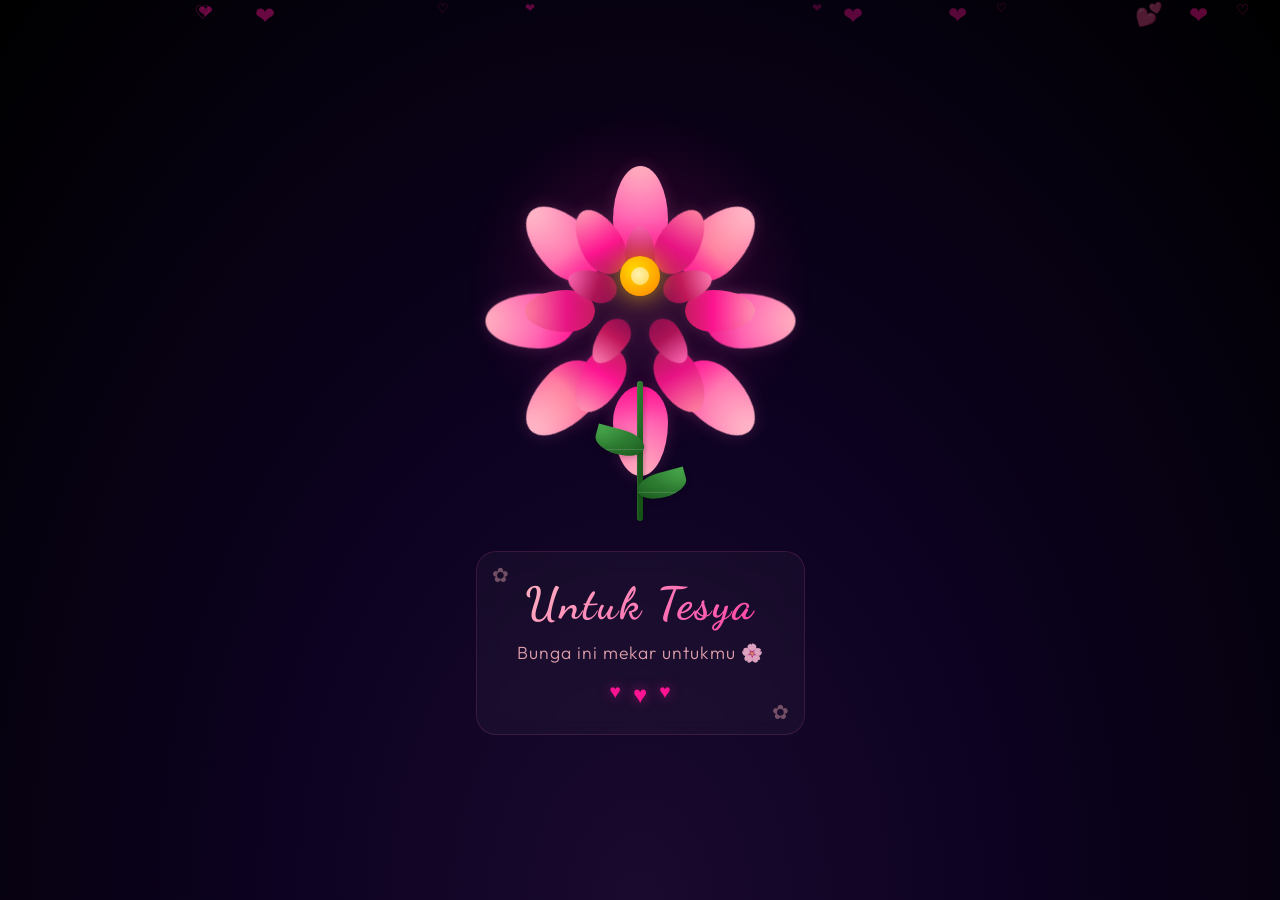
<file: index.html>
<!DOCTYPE html>
<html lang="id">
<head>
    <meta charset="UTF-8">
    <meta name="viewport" content="width=device-width, initial-scale=1.0">
    <title>Bunga untuk Tesya 🌸</title>
    <link href="https://fonts.googleapis.com/css2?family=Dancing+Script:wght@400;700&family=Outfit:wght@300;400;600&display=swap" rel="stylesheet">
    <link rel="stylesheet" href="style.css">
</head>
<body>
    <div class="background-particles" id="particles"></div>
    
    <div class="falling-petals" id="fallingPetals"></div>

    <div class="main-container">
        <!-- Glowing aura behind the flower -->
        <div class="flower-glow"></div>

        <!-- The Flower -->
        <div class="flower-wrapper" id="flowerWrapper">
            <div class="flower">
                <!-- Outer petals layer -->
                <div class="petal-layer outer-layer">
                    <div class="petal petal-1"></div>
                    <div class="petal petal-2"></div>
                    <div class="petal petal-3"></div>
                    <div class="petal petal-4"></div>
                    <div class="petal petal-5"></div>
                    <div class="petal petal-6"></div>
                    <div class="petal petal-7"></div>
                    <div class="petal petal-8"></div>
                </div>
                <!-- Middle petals layer -->
                <div class="petal-layer middle-layer">
                    <div class="petal mid-petal mid-1"></div>
                    <div class="petal mid-petal mid-2"></div>
                    <div class="petal mid-petal mid-3"></div>
                    <div class="petal mid-petal mid-4"></div>
                    <div class="petal mid-petal mid-5"></div>
                    <div class="petal mid-petal mid-6"></div>
                </div>
                <!-- Inner petals layer -->
                <div class="petal-layer inner-layer">
                    <div class="petal inner-petal inner-1"></div>
                    <div class="petal inner-petal inner-2"></div>
                    <div class="petal inner-petal inner-3"></div>
                    <div class="petal inner-petal inner-4"></div>
                    <div class="petal inner-petal inner-5"></div>
                </div>
                <!-- Center of the flower -->
                <div class="flower-center">
                    <div class="center-inner"></div>
                    <div class="center-sparkle s1"></div>
                    <div class="center-sparkle s2"></div>
                    <div class="center-sparkle s3"></div>
                    <div class="center-sparkle s4"></div>
                </div>
            </div>

            <!-- Stem -->
            <div class="stem-container">
                <div class="stem"></div>
                <div class="leaf leaf-left">
                    <div class="leaf-vein"></div>
                </div>
                <div class="leaf leaf-right">
                    <div class="leaf-vein"></div>
                </div>
            </div>
        </div>

        <!-- Message -->
        <div class="message-container" id="message">
            <div class="message-decoration left">✿</div>
            <h1 class="title">Untuk Tesya</h1>
            <p class="subtitle">Bunga ini mekar untukmu &#x1F338;</p>
            <div class="heart-line">
                <span class="heart">♥</span>
                <span class="heart">♥</span>
                <span class="heart">♥</span>
            </div>
            <div class="message-decoration right">✿</div>
        </div>
    </div>

    <!-- Floating hearts -->
    <div class="floating-hearts" id="floatingHearts"></div>

    <script src="script.js"></script>
</body>
</html>
</file>
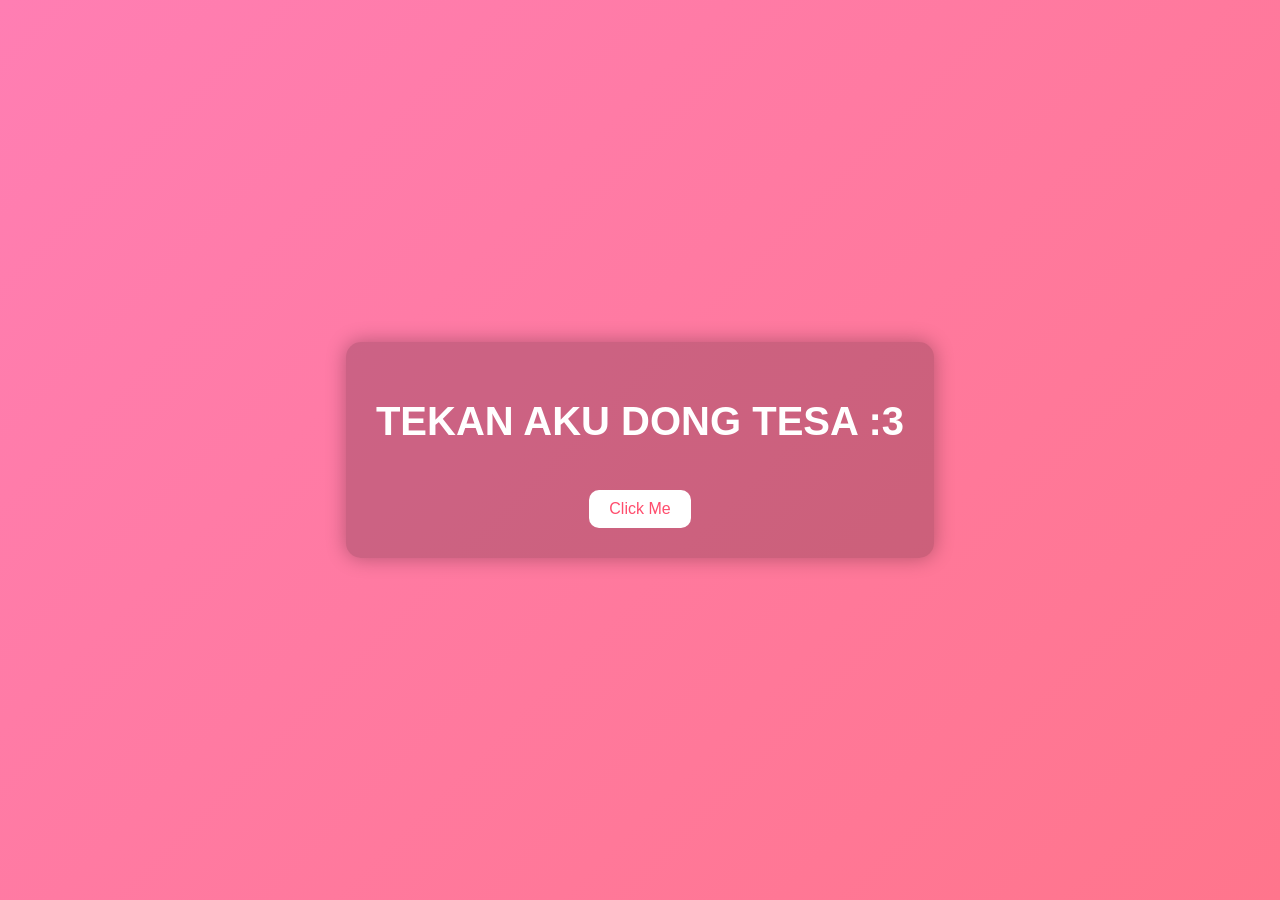
<file: tesyalaa.html>
<!DOCTYPE html>
<html lang="en">
<head>
  <meta charset="UTF-8">
  <title>For You ❤️</title>
  <style>
    body {
      margin: 0;
      height: 100vh;
      display: flex;
      justify-content: center;
      align-items: center;
      background: linear-gradient(135deg, #ff7eb3, #ff758c);
      font-family: Arial, sans-serif;
      color: white;
      text-align: center;
    }

    .box {
      background: rgba(0,0,0,0.2);
      padding: 30px;
      border-radius: 15px;
      box-shadow: 0 0 20px rgba(0,0,0,0.3);
    }

    h1 {
      font-size: 2.5em;
    }

    button {
      margin-top: 20px;
      padding: 10px 20px;
      border: none;
      border-radius: 10px;
      background: white;
      color: #ff4d6d;
      font-size: 16px;
      cursor: pointer;
    }

    button:hover {
      background: #ffe0e6;
    }
  </style>
</head>
<body>

  <div class="box">
    <h1 id="text">TEKAN AKU DONG TESA :3</h1>
    <button onclick="gombal()">Click Me</button>
  </div>

  <script>
  let index = 0;

  function gombal() {
    const lines = [
      "Tesyalaa, kamu cantik banget hari ini!",
      "Terimakasih ya sudah menemani aku jalan tadi, aku senang banget bisa jalan sama kamu",
      "Semoga kita bisa jalan-jalan lagi yaa",
      "Jangan bosan-bosan yaa",
      "Aku harap kita bisa terus seperti ini!",
      "goodnight tesyalaa <3"
    ];

    document.getElementById("text").innerText = lines[index];

    index++;

    // kalau sudah sampai akhir, ulang dari awal
    if (index >= lines.length) {
      index = 0;
    }
  }
</script>
</file>
<file: style.css>
/* ===== RESET & BASE ===== */
*, *::before, *::after {
    margin: 0;
    padding: 0;
    box-sizing: border-box;
}

html, body {
    width: 100%;
    height: 100%;
    overflow: hidden;
    font-family: 'Outfit', sans-serif;
}

body {
    display: flex;
    align-items: center;
    justify-content: center;
    background: radial-gradient(ellipse at 50% 100%, #1a0a2e 0%, #0d0221 40%, #000000 100%);
    position: relative;
}

/* ===== BACKGROUND PARTICLES ===== */
.background-particles {
    position: fixed;
    inset: 0;
    pointer-events: none;
    z-index: 0;
}

.particle {
    position: absolute;
    border-radius: 50%;
    background: radial-gradient(circle, rgba(255, 182, 193, 0.8), transparent);
    animation: floatParticle linear infinite;
    pointer-events: none;
}

@keyframes floatParticle {
    0% {
        transform: translateY(0) translateX(0) scale(1);
        opacity: 0;
    }
    10% {
        opacity: 1;
    }
    90% {
        opacity: 1;
    }
    100% {
        transform: translateY(-100vh) translateX(50px) scale(0);
        opacity: 0;
    }
}

/* ===== FALLING PETALS ===== */
.falling-petals {
    position: fixed;
    inset: 0;
    pointer-events: none;
    z-index: 5;
}

.falling-petal {
    position: absolute;
    width: 15px;
    height: 20px;
    background: radial-gradient(ellipse at 30% 30%, #ffb6c1, #ff69b4);
    border-radius: 50% 50% 50% 50% / 60% 60% 40% 40%;
    opacity: 0;
    animation: petalFall linear infinite;
    filter: blur(0.5px);
    box-shadow: 0 0 6px rgba(255, 105, 180, 0.3);
}

@keyframes petalFall {
    0% {
        transform: translateY(-20px) rotate(0deg) scale(0.8);
        opacity: 0;
    }
    5% {
        opacity: 0.9;
    }
    50% {
        transform: translateY(50vh) rotate(180deg) translateX(30px) scale(1);
        opacity: 0.7;
    }
    100% {
        transform: translateY(105vh) rotate(360deg) translateX(-20px) scale(0.6);
        opacity: 0;
    }
}

/* ===== MAIN CONTAINER ===== */
.main-container {
    display: flex;
    flex-direction: column;
    align-items: center;
    position: relative;
    z-index: 2;
    animation: fadeInUp 2s ease-out;
}

@keyframes fadeInUp {
    from {
        opacity: 0;
        transform: translateY(40px);
    }
    to {
        opacity: 1;
        transform: translateY(0);
    }
}

/* ===== FLOWER GLOW ===== */
.flower-glow {
    position: absolute;
    top: -60px;
    width: 350px;
    height: 350px;
    border-radius: 50%;
    background: radial-gradient(circle, rgba(255, 105, 180, 0.2) 0%, rgba(255, 20, 147, 0.08) 40%, transparent 70%);
    animation: glowPulse 3s ease-in-out infinite;
    pointer-events: none;
    z-index: 0;
}

@keyframes glowPulse {
    0%, 100% {
        transform: scale(1);
        opacity: 0.6;
    }
    50% {
        transform: scale(1.15);
        opacity: 1;
    }
}

/* ===== FLOWER WRAPPER ===== */
.flower-wrapper {
    position: relative;
    display: flex;
    flex-direction: column;
    align-items: center;
    z-index: 2;
    cursor: pointer;
    transition: transform 0.3s ease;
}

.flower-wrapper:hover {
    transform: scale(1.05);
}

/* ===== FLOWER ===== */
.flower {
    position: relative;
    width: 220px;
    height: 220px;
    display: flex;
    align-items: center;
    justify-content: center;
    animation: flowerSway 4s ease-in-out infinite;
}

@keyframes flowerSway {
    0%, 100% { transform: rotate(-2deg); }
    50% { transform: rotate(2deg); }
}

/* ===== PETAL LAYERS ===== */
.petal-layer {
    position: absolute;
    width: 100%;
    height: 100%;
    display: flex;
    align-items: center;
    justify-content: center;
}

/* ----- Outer Petals ----- */
.outer-layer .petal {
    position: absolute;
    width: 55px;
    height: 90px;
    border-radius: 50% 50% 50% 50% / 60% 60% 40% 40%;
    transform-origin: center bottom;
    animation: bloomOuter 2.5s ease-out forwards;
    opacity: 0;
    box-shadow: 
        inset 0 -15px 25px rgba(255, 20, 147, 0.3),
        0 0 15px rgba(255, 105, 180, 0.2);
}

.petal-1 {
    background: linear-gradient(180deg, #ffb6c1 0%, #ff69b4 60%, #ff1493 100%);
    animation-delay: 0.3s !important;
}
.petal-2 {
    background: linear-gradient(180deg, #ffc0cb 0%, #ff85a2 60%, #ff1493 100%);
    animation-delay: 0.45s !important;
}
.petal-3 {
    background: linear-gradient(180deg, #ffb6c1 0%, #ff69b4 60%, #e91386 100%);
    animation-delay: 0.6s !important;
}
.petal-4 {
    background: linear-gradient(180deg, #ffc0cb 0%, #ff7eb3 60%, #ff1493 100%);
    animation-delay: 0.75s !important;
}
.petal-5 {
    background: linear-gradient(180deg, #ffb6c1 0%, #ff69b4 60%, #ff1493 100%);
    animation-delay: 0.9s !important;
}
.petal-6 {
    background: linear-gradient(180deg, #ffc0cb 0%, #ff85a2 60%, #e91386 100%);
    animation-delay: 1.05s !important;
}
.petal-7 {
    background: linear-gradient(180deg, #ffb6c1 0%, #ff69b4 60%, #ff1493 100%);
    animation-delay: 1.2s !important;
}
.petal-8 {
    background: linear-gradient(180deg, #ffc0cb 0%, #ff7eb3 60%, #ff1493 100%);
    animation-delay: 1.35s !important;
}

.petal-1 { --rotate: 0deg; }
.petal-2 { --rotate: 45deg; }
.petal-3 { --rotate: 90deg; }
.petal-4 { --rotate: 135deg; }
.petal-5 { --rotate: 180deg; }
.petal-6 { --rotate: 225deg; }
.petal-7 { --rotate: 270deg; }
.petal-8 { --rotate: 315deg; }

@keyframes bloomOuter {
    0% {
        opacity: 0;
        transform: rotate(var(--rotate)) translateY(0) scale(0.2);
    }
    60% {
        opacity: 1;
        transform: rotate(var(--rotate)) translateY(-70px) scale(1.1);
    }
    100% {
        opacity: 1;
        transform: rotate(var(--rotate)) translateY(-65px) scale(1);
    }
}

/* ----- Middle Petals ----- */
.middle-layer .mid-petal {
    position: absolute;
    width: 42px;
    height: 70px;
    border-radius: 50% 50% 50% 50% / 60% 60% 40% 40%;
    transform-origin: center bottom;
    animation: bloomMiddle 2s ease-out forwards;
    opacity: 0;
    box-shadow: 
        inset 0 -10px 20px rgba(219, 39, 119, 0.3),
        0 0 12px rgba(255, 105, 180, 0.15);
}

.mid-1 {
    background: linear-gradient(180deg, #ff85a2 0%, #e91386 60%, #c2185b 100%);
    --rotate: 30deg;
    animation-delay: 1.4s !important;
}
.mid-2 {
    background: linear-gradient(180deg, #ff9bb5 0%, #ff1493 60%, #c2185b 100%);
    --rotate: 90deg;
    animation-delay: 1.55s !important;
}
.mid-3 {
    background: linear-gradient(180deg, #ff85a2 0%, #e91386 60%, #ad1457 100%);
    --rotate: 150deg;
    animation-delay: 1.7s !important;
}
.mid-4 {
    background: linear-gradient(180deg, #ff9bb5 0%, #ff1493 60%, #c2185b 100%);
    --rotate: 210deg;
    animation-delay: 1.85s !important;
}
.mid-5 {
    background: linear-gradient(180deg, #ff85a2 0%, #e91386 60%, #c2185b 100%);
    --rotate: 270deg;
    animation-delay: 2.0s !important;
}
.mid-6 {
    background: linear-gradient(180deg, #ff9bb5 0%, #ff1493 60%, #ad1457 100%);
    --rotate: 330deg;
    animation-delay: 2.15s !important;
}

@keyframes bloomMiddle {
    0% {
        opacity: 0;
        transform: rotate(var(--rotate)) translateY(0) scale(0.2);
    }
    60% {
        opacity: 1;
        transform: rotate(var(--rotate)) translateY(-48px) scale(1.1);
    }
    100% {
        opacity: 1;
        transform: rotate(var(--rotate)) translateY(-45px) scale(1);
    }
}

/* ----- Inner Petals ----- */
.inner-layer .inner-petal {
    position: absolute;
    width: 30px;
    height: 50px;
    border-radius: 50% 50% 50% 50% / 65% 65% 35% 35%;
    transform-origin: center bottom;
    animation: bloomInner 1.8s ease-out forwards;
    opacity: 0;
    box-shadow: 
        inset 0 -8px 15px rgba(173, 20, 87, 0.3),
        0 0 10px rgba(255, 105, 180, 0.1);
}

.inner-1 {
    background: linear-gradient(180deg, #ff69b4 0%, #c2185b 60%, #880e4f 100%);
    --rotate: 0deg;
    animation-delay: 2.2s !important;
}
.inner-2 {
    background: linear-gradient(180deg, #ff7eb3 0%, #c2185b 60%, #880e4f 100%);
    --rotate: 72deg;
    animation-delay: 2.35s !important;
}
.inner-3 {
    background: linear-gradient(180deg, #ff69b4 0%, #ad1457 60%, #880e4f 100%);
    --rotate: 144deg;
    animation-delay: 2.5s !important;
}
.inner-4 {
    background: linear-gradient(180deg, #ff7eb3 0%, #c2185b 60%, #880e4f 100%);
    --rotate: 216deg;
    animation-delay: 2.65s !important;
}
.inner-5 {
    background: linear-gradient(180deg, #ff69b4 0%, #ad1457 60%, #880e4f 100%);
    --rotate: 288deg;
    animation-delay: 2.8s !important;
}

@keyframes bloomInner {
    0% {
        opacity: 0;
        transform: rotate(var(--rotate)) translateY(0) scale(0.2);
    }
    60% {
        opacity: 1;
        transform: rotate(var(--rotate)) translateY(-28px) scale(1.1);
    }
    100% {
        opacity: 1;
        transform: rotate(var(--rotate)) translateY(-25px) scale(1);
    }
}

/* ===== FLOWER CENTER ===== */
.flower-center {
    position: absolute;
    width: 40px;
    height: 40px;
    border-radius: 50%;
    background: radial-gradient(circle at 35% 35%, #ffd700, #ffb300, #ff8f00);
    z-index: 10;
    animation: centerAppear 1s ease-out 2.8s forwards;
    opacity: 0;
    box-shadow: 
        0 0 20px rgba(255, 215, 0, 0.5),
        0 0 40px rgba(255, 179, 0, 0.3),
        inset 0 -5px 10px rgba(255, 143, 0, 0.4);
}

.center-inner {
    position: absolute;
    top: 50%;
    left: 50%;
    width: 18px;
    height: 18px;
    border-radius: 50%;
    background: radial-gradient(circle at 40% 40%, #fff3b0, #ffd54f);
    transform: translate(-50%, -50%);
}

@keyframes centerAppear {
    0% {
        opacity: 0;
        transform: scale(0);
    }
    70% {
        opacity: 1;
        transform: scale(1.2);
    }
    100% {
        opacity: 1;
        transform: scale(1);
    }
}

/* Center sparkles */
.center-sparkle {
    position: absolute;
    width: 4px;
    height: 4px;
    border-radius: 50%;
    background: #fff;
    opacity: 0;
    animation: sparkle 2s ease-in-out infinite;
}

.s1 { top: 2px; left: 10px; animation-delay: 3.2s; }
.s2 { top: 10px; right: 2px; animation-delay: 3.5s; }
.s3 { bottom: 5px; left: 5px; animation-delay: 3.8s; }
.s4 { top: 15px; left: 18px; animation-delay: 4.0s; }

@keyframes sparkle {
    0%, 100% { opacity: 0; transform: scale(0); }
    50% { opacity: 1; transform: scale(1.5); }
}

/* ===== STEM ===== */
.stem-container {
    position: relative;
    width: 8px;
    height: 140px;
    margin-top: -5px;
}

.stem {
    width: 6px;
    height: 0;
    margin: 0 auto;
    background: linear-gradient(180deg, #2e7d32, #1b5e20, #145214);
    border-radius: 3px;
    animation: growStem 1.5s ease-out 0.1s forwards;
    box-shadow: 
        2px 0 4px rgba(0, 0, 0, 0.2),
        inset 1px 0 2px rgba(255, 255, 255, 0.1);
}

@keyframes growStem {
    0% {
        height: 0;
    }
    100% {
        height: 140px;
    }
}

/* ===== LEAVES ===== */
.leaf {
    position: absolute;
    width: 50px;
    height: 25px;
    border-radius: 50% 50% 50% 0 / 50% 50% 50% 0;
    transform-origin: right center;
    opacity: 0;
    overflow: hidden;
}

.leaf-vein {
    position: absolute;
    top: 50%;
    width: 80%;
    height: 1px;
    background: rgba(255, 255, 255, 0.15);
}

.leaf-left {
    left: -42px;
    top: 55px;
    background: linear-gradient(135deg, #4caf50 0%, #2e7d32 50%, #1b5e20 100%);
    transform: rotate(15deg) scale(0);
    animation: leafGrowLeft 1s ease-out 1.2s forwards;
    border-radius: 0 50% 50% 50% / 0 50% 50% 50%;
    box-shadow: 
        0 2px 6px rgba(0, 0, 0, 0.2),
        inset 0 -3px 8px rgba(0, 0, 0, 0.1);
}

.leaf-left .leaf-vein {
    right: 0;
    transform-origin: right;
    transform: rotate(-15deg);
}

.leaf-right {
    right: -42px;
    top: 85px;
    background: linear-gradient(225deg, #4caf50 0%, #2e7d32 50%, #1b5e20 100%);
    transform: rotate(-15deg) scale(0);
    animation: leafGrowRight 1s ease-out 1.5s forwards;
    border-radius: 50% 0 50% 50% / 50% 0 50% 50%;
    box-shadow: 
        0 2px 6px rgba(0, 0, 0, 0.2),
        inset 0 -3px 8px rgba(0, 0, 0, 0.1);
}

.leaf-right .leaf-vein {
    left: 0;
    transform-origin: left;
    transform: rotate(15deg);
}

@keyframes leafGrowLeft {
    0% {
        opacity: 0;
        transform: rotate(15deg) scale(0);
    }
    100% {
        opacity: 1;
        transform: rotate(15deg) scale(1);
    }
}

@keyframes leafGrowRight {
    0% {
        opacity: 0;
        transform: rotate(-15deg) scale(0);
    }
    100% {
        opacity: 1;
        transform: rotate(-15deg) scale(1);
    }
}

/* ===== MESSAGE ===== */
.message-container {
    text-align: center;
    margin-top: 30px;
    opacity: 0;
    animation: messageAppear 1.5s ease-out 3.5s forwards;
    position: relative;
    padding: 25px 40px;
    background: rgba(255, 255, 255, 0.03);
    border-radius: 20px;
    border: 1px solid rgba(255, 105, 180, 0.15);
    backdrop-filter: blur(10px);
}

.message-decoration {
    position: absolute;
    font-size: 20px;
    color: rgba(255, 182, 193, 0.4);
    animation: decorSpin 8s linear infinite;
}

.message-decoration.left {
    top: 10px;
    left: 15px;
}

.message-decoration.right {
    bottom: 10px;
    right: 15px;
    animation-direction: reverse;
}

@keyframes decorSpin {
    from { transform: rotate(0deg); }
    to { transform: rotate(360deg); }
}

@keyframes messageAppear {
    0% {
        opacity: 0;
        transform: translateY(20px);
    }
    100% {
        opacity: 1;
        transform: translateY(0);
    }
}

.title {
    font-family: 'Dancing Script', cursive;
    font-size: 2.8rem;
    font-weight: 700;
    background: linear-gradient(135deg, #ffb6c1, #ff69b4, #ff1493, #ffb6c1);
    background-size: 200% 200%;
    -webkit-background-clip: text;
    -webkit-text-fill-color: transparent;
    background-clip: text;
    animation: gradientShift 4s ease-in-out infinite;
    text-shadow: none;
    letter-spacing: 2px;
}

@keyframes gradientShift {
    0%, 100% { background-position: 0% 50%; }
    50% { background-position: 100% 50%; }
}

.subtitle {
    font-family: 'Outfit', sans-serif;
    font-size: 1.1rem;
    font-weight: 300;
    color: rgba(255, 182, 193, 0.85);
    margin-top: 10px;
    letter-spacing: 1px;
}

.heart-line {
    margin-top: 15px;
    display: flex;
    justify-content: center;
    gap: 12px;
}

.heart {
    color: #ff1493;
    font-size: 1.2rem;
    animation: heartBeat 1.5s ease-in-out infinite;
    display: inline-block;
    filter: drop-shadow(0 0 6px rgba(255, 20, 147, 0.5));
}

.heart:nth-child(2) {
    animation-delay: 0.3s;
    font-size: 1.5rem;
}

.heart:nth-child(3) {
    animation-delay: 0.6s;
}

@keyframes heartBeat {
    0%, 100% {
        transform: scale(1);
    }
    25% {
        transform: scale(1.3);
    }
    40% {
        transform: scale(1);
    }
    60% {
        transform: scale(1.2);
    }
}

/* ===== FLOATING HEARTS ===== */
.floating-hearts {
    position: fixed;
    inset: 0;
    pointer-events: none;
    z-index: 1;
}

.floating-heart {
    position: absolute;
    color: rgba(255, 20, 147, 0.4);
    animation: floatHeart linear infinite;
    pointer-events: none;
}

@keyframes floatHeart {
    0% {
        transform: translateY(100vh) rotate(0deg) scale(0);
        opacity: 0;
    }
    10% {
        opacity: 1;
        transform: translateY(90vh) rotate(20deg) scale(1);
    }
    90% {
        opacity: 0.6;
    }
    100% {
        transform: translateY(-10vh) rotate(360deg) scale(0.5);
        opacity: 0;
    }
}

/* ===== RESPONSIVE ===== */
@media (max-width: 480px) {
    .flower {
        width: 170px;
        height: 170px;
    }

    .outer-layer .petal {
        width: 42px;
        height: 70px;
    }

    .middle-layer .mid-petal {
        width: 32px;
        height: 55px;
    }

    .inner-layer .inner-petal {
        width: 24px;
        height: 40px;
    }

    .flower-center {
        width: 32px;
        height: 32px;
    }

    .title {
        font-size: 2rem;
    }

    .subtitle {
        font-size: 0.95rem;
    }

    .stem-container {
        height: 100px;
    }

    .message-container {
        padding: 20px 25px;
    }
}
</file>
